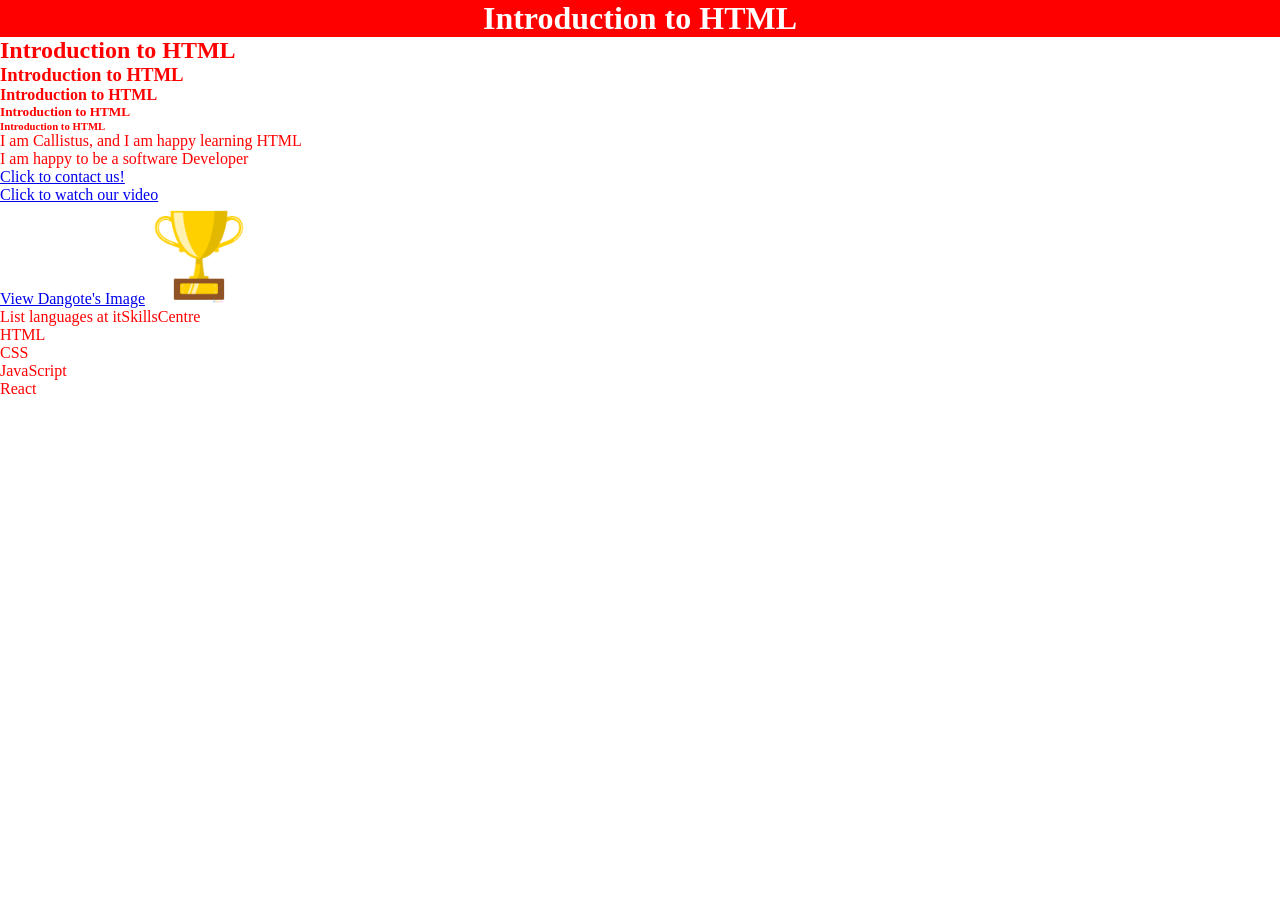
<file: frontEnd/index.html>
<!DOCTYPE html>
<html lang="en">

<head>
    <meta charset="UTF-8" />
    <meta name="viewport" content="width=device-width, initial-scale=1.0" />
    <link rel="stylesheet" href="./css/index.css">
    <!-- <title>Home Page</title> -->
</head>

<body>
    <!-- Hero section - Welcome message -->
    <h1>Introduction to HTML</h1>
    <h2>Introduction to HTML</h2>
    <h3>Introduction to HTML</h3>
    <h4>Introduction to HTML</h4>
    <h5>Introduction to HTML</h5>
    <h6>Introduction to HTML</h6>

    <p>I am Callistus, and I am happy learning HTML</p>
    <p>I am happy to be a software Developer</p>
    <a href="./pages/contactUs.html" target="_blank">Click to contact us!</a>
    <!-- payment section -->
    <p><a href="./videos/KimVideo.mp4">Click to watch our video</a></p>
    <a href="https://upload.wikimedia.org/wikipedia/commons/thumb/1/1e/Aliko_Dangote.jpg/674px-Aliko_Dangote.jpg">View
        Dangote's Image</a> <!-- -->
    <img src="./images/trophy.webp" width="100" height="100" alt="a golden trophy with a rectangular stand">

    <ol type="A">List languages at itSkillsCentre
        <li>HTML</li>
        <li>CSS</li>
        <li>JavaScript</li>
        <li>React</li>
    </ol>
</body>

</html>
</file>
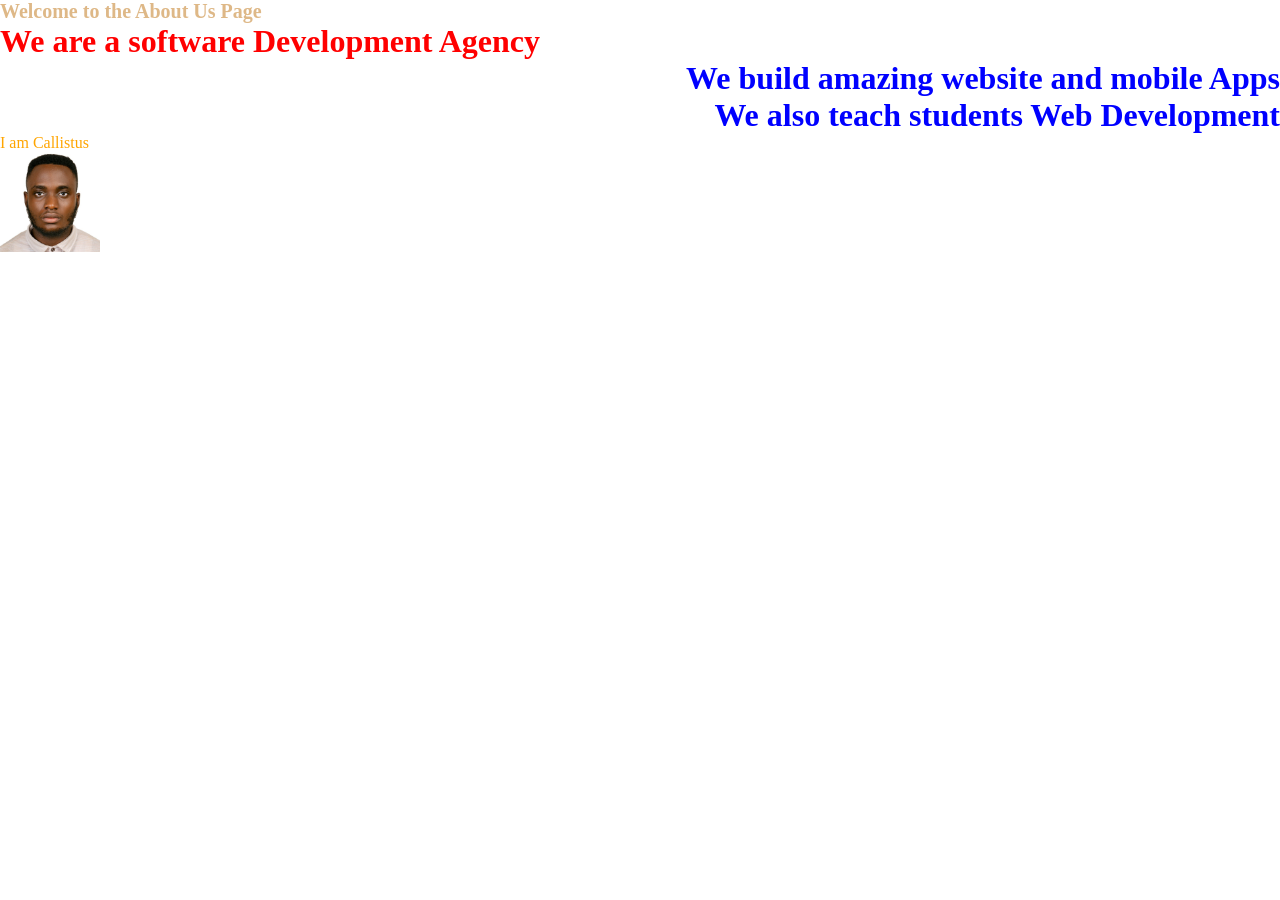
<file: frontEnd/about.html>
<!DOCTYPE html>
<html lang="en">

<head>
    <meta charset="UTF-8">
    <meta name="viewport" content="width=device-width, initial-scale=1.0">
    <link rel="stylesheet" href='./css/about.css'>
    <title>Document</title>
</head>

<body>
    <h1 class="first-heading welcome-h1" id="first-heading" style="color: burlywood">Welcome to the About Us Page</h1>
    <h1 class="first-heading">We are a software Development Agency</h1>
    <h1 class="second-heading">We build amazing website and mobile Apps</h1>
    <h1 class="second-heading">We also teach students Web Development</h1>
    <p>I am Callistus</p>

        <img src="./images/calli.jpg" width="100" height="100">

</body>

</html>
</file>
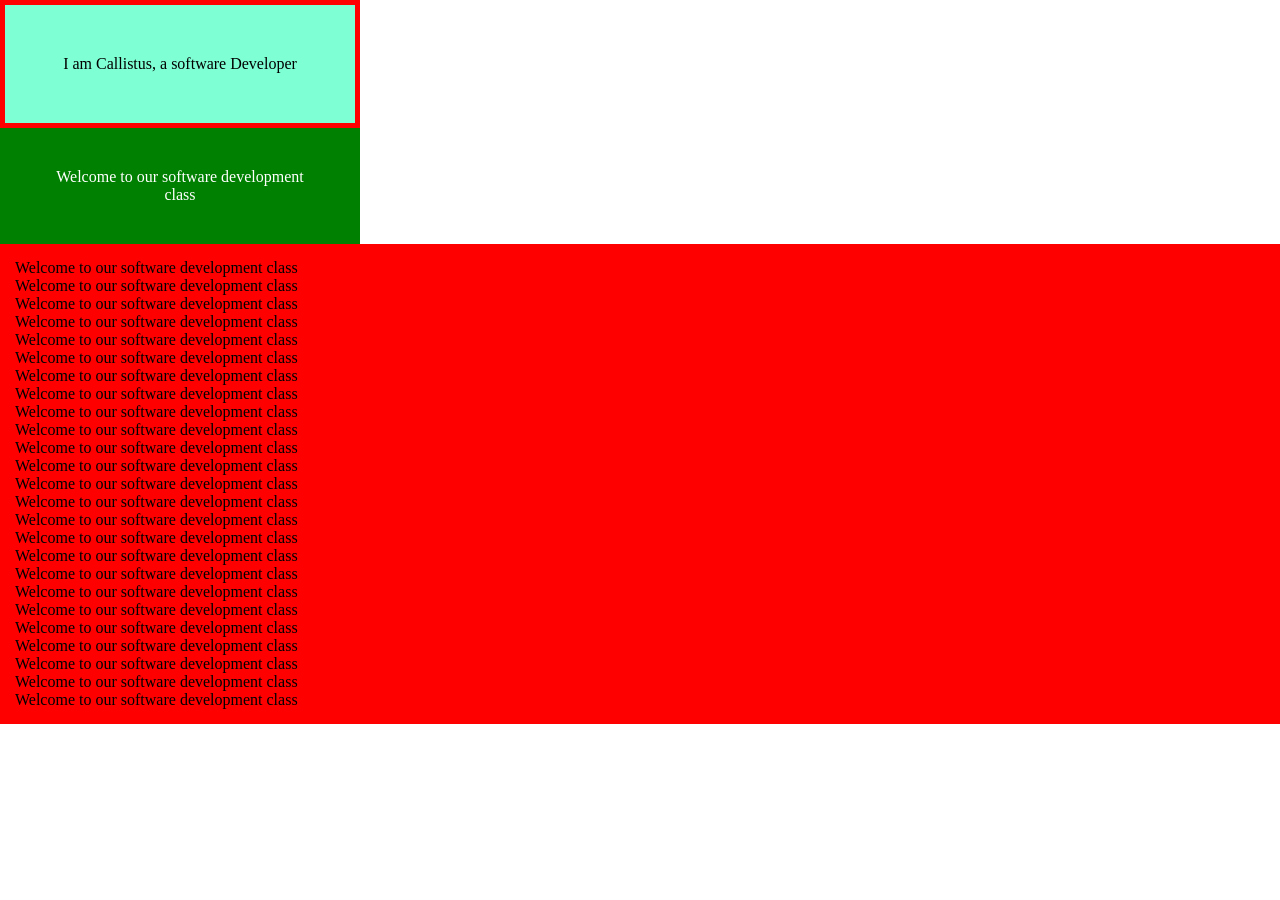
<file: frontEnd/boxModel.html>
<!DOCTYPE html>
<html lang="en">

<head>
    <meta charset="UTF-8">
    <meta name="viewport" content="width=device-width, initial-scale=1.0">
    <title>Box Model</title>
</head>

<body>
    <p id="p1">I am Callistus, a software Developer</p>
    <p id="p2">Welcome to our software development class</p>

    <div>
        <p>Welcome to our software development class</p>
        <p>Welcome to our software development class</p>
        <p>Welcome to our software development class</p>
        <p>Welcome to our software development class</p>
        <p>Welcome to our software development class</p>
        <p>Welcome to our software development class</p>
        <p>Welcome to our software development class</p>
        <p>Welcome to our software development class</p>
        <p>Welcome to our software development class</p>
        <p>Welcome to our software development class</p>
        <p>Welcome to our software development class</p>
        <p>Welcome to our software development class</p>
        <p>Welcome to our software development class</p>
        <p>Welcome to our software development class</p>
        <p>Welcome to our software development class</p>
        <p>Welcome to our software development class</p>
        <p>Welcome to our software development class</p>
        <p>Welcome to our software development class</p>
        <p>Welcome to our software development class</p>
        <p>Welcome to our software development class</p>
        <p>Welcome to our software development class</p>
        <p>Welcome to our software development class</p>
        <p>Welcome to our software development class</p>
        <p>Welcome to our software development class</p>
        <p>Welcome to our software development class</p>

    </div>
</body>
<style>
    * {
        margin: 0;
        padding: 0
    }

    div {
        background-color: red;
        /* width: 300px; */
        padding: 15px;
        /* color: white; */
        /* height: 100px */
    }

    #p1 {
        width: 250px;
        /* margin: auto; */
        /* margin-top: 30px; */
        text-align: center;
        border: 5px solid red;
        padding: 50px;
        /* padding: 40px; */
        background-color: aquamarine;
    }


    #p2 {
        width: 280px;
        /* margin: auto; */
        text-align: center;
        /* border: 2px solid blue; */
        padding: 40px;
        background-color: green;
        color: white;
    }
</style>

</html>
</file>
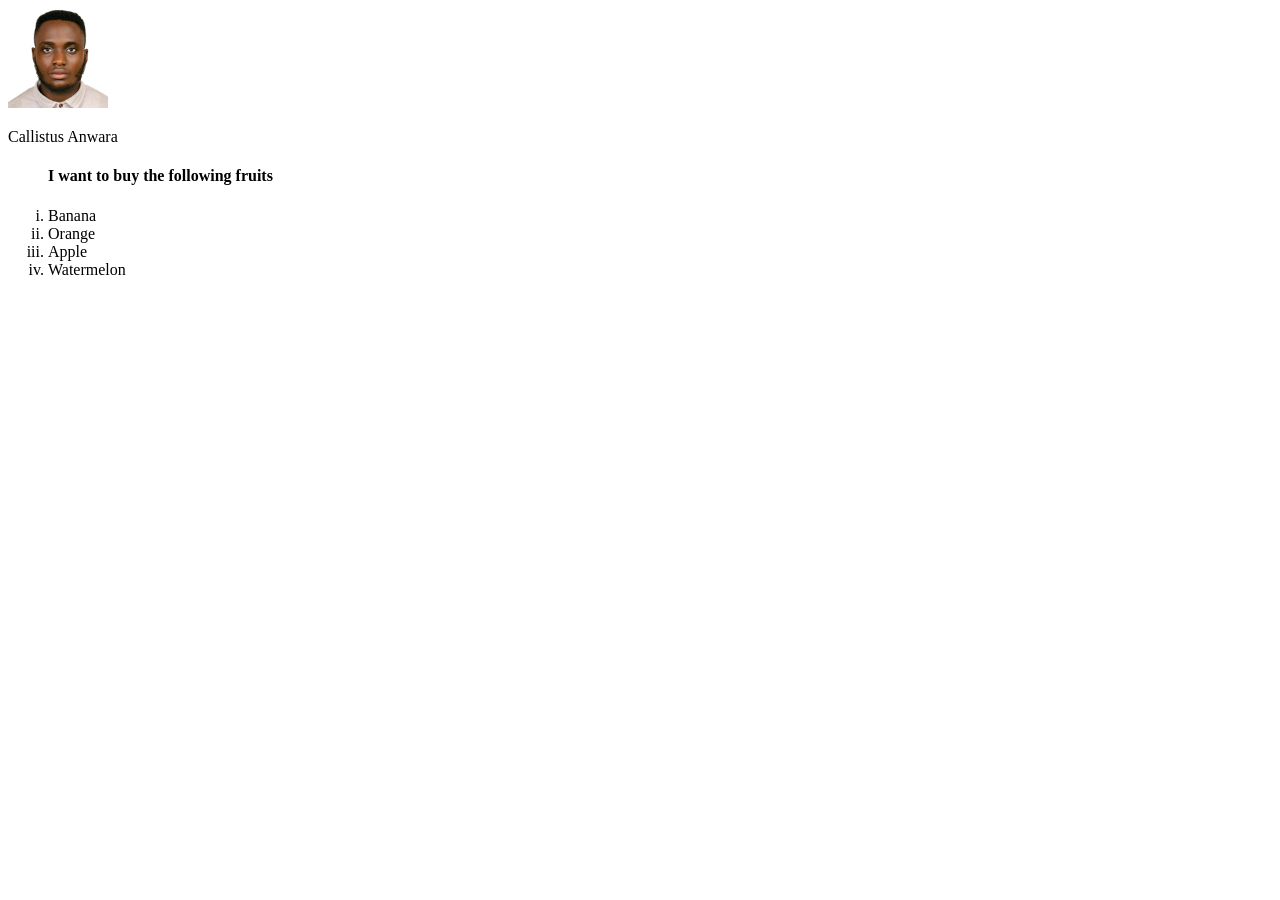
<file: frontEnd/femi.html>
<!DOCTYPE html>
<html lang="en">

<head>
    <meta charset="UTF-8">
    <meta name="viewport" content="width=device-width, initial-scale=1.0">
    <title>Basic HTML TAGS</title>
</head>

<body>
    <img src="./images/calli.jpg" width="100" height="100" alt="A passport of Callistus, with caramel complexion">
    <p>Callistus Anwara</p>

    <ol type="i">
        <h4>I want to buy the following fruits</h4>
        <li>Banana</li>
        <li>Orange</li>
        <li>Apple</li>
        <li>Watermelon</li>
    </ol>
</body>

</html>
</file>
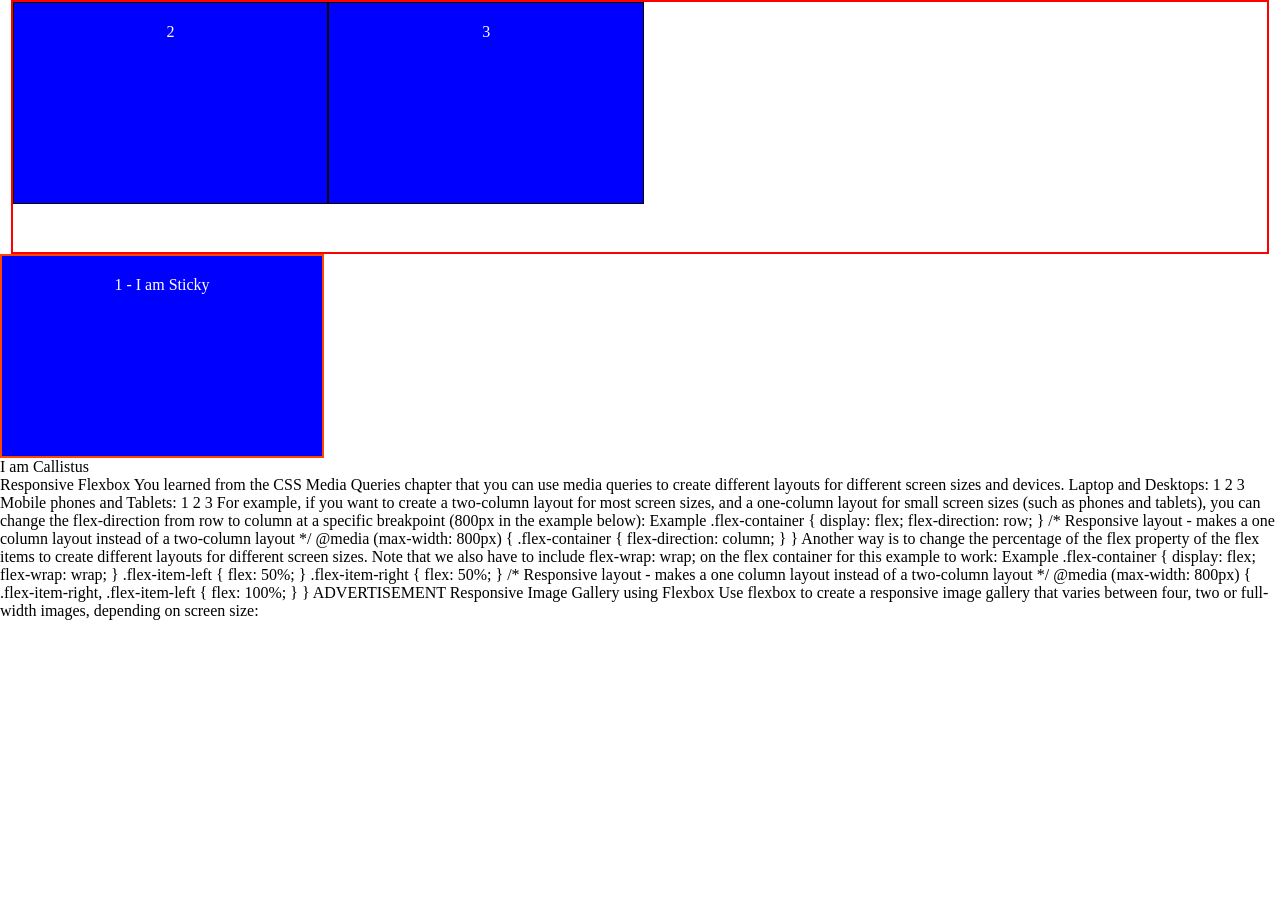
<file: frontEnd/flexbox.html>
<!DOCTYPE html>
<html lang="en">

<head>
    <meta charset="UTF-8">
    <meta name="viewport" content="width=device-width, initial-scale=1.0">
    <title>Flexbox</title>
</head>

<body>
    <div id="container">
        <div class="child" id="child2">2</div>
        <div class="child" id="child3">3</div>
    </div>
    <div class="child" id="child1">1 - I am Sticky</div>

    <p>I am Callistus</p>
    <div>
        Responsive Flexbox
        You learned from the CSS Media Queries chapter that you can use media queries to create different layouts for
        different
        screen sizes and devices.

        Laptop and Desktops:

        1
        2
        3
        Mobile phones and Tablets:

        1
        2
        3

        For example, if you want to create a two-column layout for most screen sizes, and a one-column layout for small
        screen
        sizes (such as phones and tablets), you can change the flex-direction from row to column at a specific
        breakpoint (800px
        in the example below):

        Example
        .flex-container {
        display: flex;
        flex-direction: row;
        }

        /* Responsive layout - makes a one column layout instead of a two-column layout */
        @media (max-width: 800px) {
        .flex-container {
        flex-direction: column;
        }
        }

        Another way is to change the percentage of the flex property of the flex items to create different layouts for
        different
        screen sizes. Note that we also have to include flex-wrap: wrap; on the flex container for this example to work:

        Example
        .flex-container {
        display: flex;
        flex-wrap: wrap;
        }

        .flex-item-left {
        flex: 50%;
        }

        .flex-item-right {
        flex: 50%;
        }

        /* Responsive layout - makes a one column layout instead of a two-column layout */
        @media (max-width: 800px) {
        .flex-item-right, .flex-item-left {
        flex: 100%;
        }
        }

        ADVERTISEMENT

        Responsive Image Gallery using Flexbox
        Use flexbox to create a responsive image gallery that varies between four, two or full-width images, depending
        on screen
        size:

    </div>
    <style>
        * {
            margin: 0;
            padding: 0;
        }

        #container {
            width: 98%;
            border: 2px solid red;
            display: flex;
            flex-flow: row wrap;
            /* justify-content: space-evenly; */
            margin: auto;
            height: 250px;
            align-items: baseline;
        }

        .child {
            width: 25%;
            height: 180px;
            background-color: blue;
            color: white;
            text-align: center;
            padding-top: 20px;
            border: 1px solid black;
        }

        #child1 {
            position: sticky;
            top: 10px;
            /* top: 200px; */
            border: 2px solid orangered;
        }
    </style>
</body>

</html>
</file>
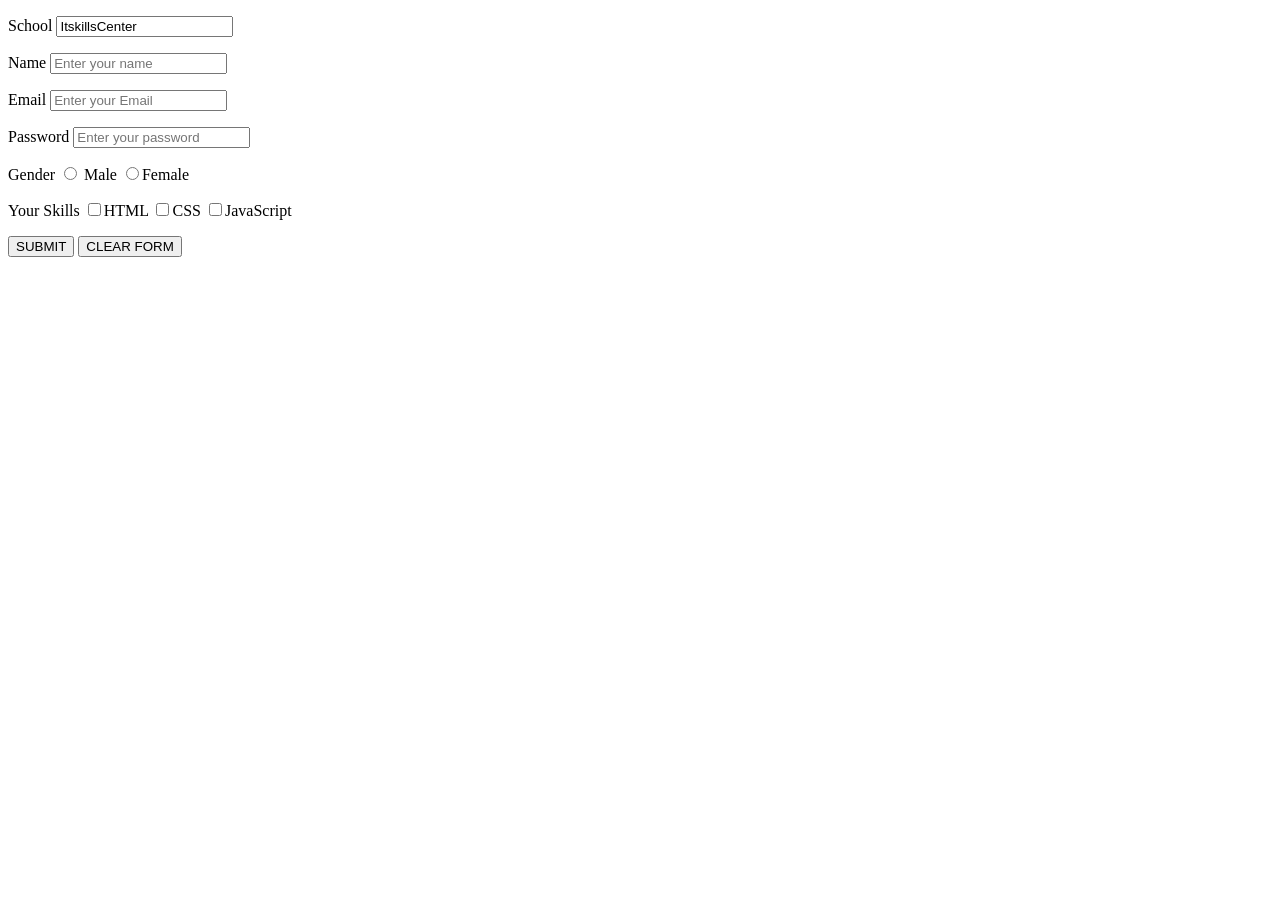
<file: frontEnd/form.html>
<!DOCTYPE html>
<html lang="en">

<head>
    <meta charset="UTF-8" />
    <meta name="viewport" content="width=device-width, initial-scale=1.0" />
    <title>HTML FORMS</title>
</head>

<body>
    <form action="/formBackend.php" method="POST">
        <p>
            <label>School
                <input value="ItskillsCenter" type="text" placeholder="Enter your name" id="name" readonly />
            </label>
        </p>
        <p>
            <label>Name
                <input type="text" placeholder="Enter your name" id="name" required />
            </label>
        </p>

        <p>
            <label>Email
                <input type="email" placeholder="Enter your Email" id="email" required />
            </label>
        </p>

        <p>
            <label>Password
                <input type="password" placeholder="Enter your password" id="password" />
            </label>
        </p>

        <p>Gender
            <input type="radio" id="gender" name="gender" value="female" /> Male
            <input type="radio" id="gender" name="gender" value="female" />Female
        </p>

        <p>Your Skills
            <input type="checkbox" id="skills" name="skills" value="HTML" />HTML
            <input type="checkbox" id="skills" name="skills" value="CSS" />CSS
            <input type="checkbox" id="skills" name="skills" value="JavaScript" />JavaScript
        </p>

        <p>
            <input type="submit" id="submit-button" value="SUBMIT" />
            <input type="reset" id="reset-button" value="CLEAR FORM" />
        </p>
    </form>
</body>

</html>
</file>
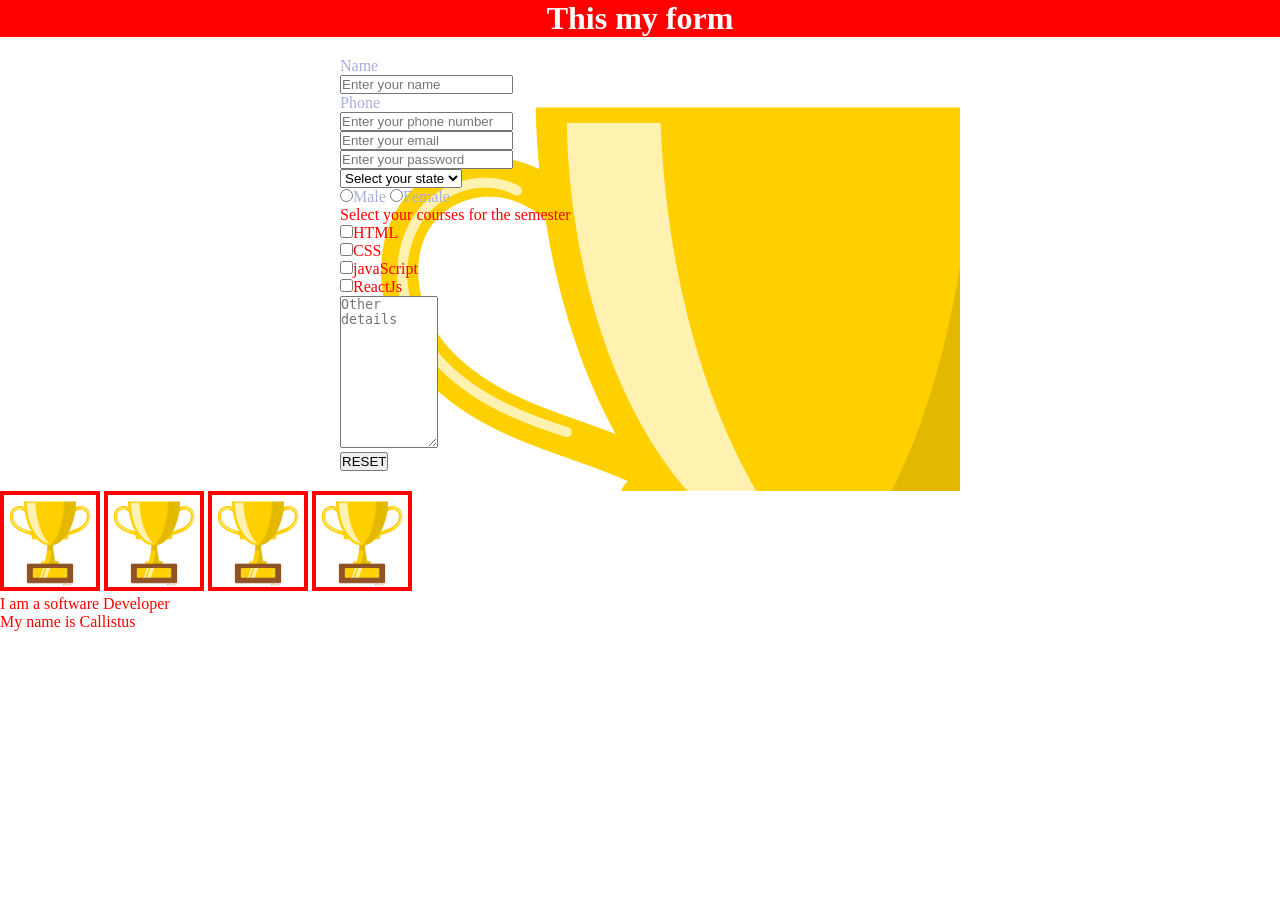
<file: frontEnd/forms.html>
<!DOCTYPE html>
<html lang="en">

<head>
    <meta charset="UTF-8" />
    <meta name="viewport" content="width=device-width, initial-scale=1.0" />
    <link rel="stylesheet" href="./css/index.css" />
    <title>Forms and Table</title>
</head>

<body>
    <h1>This my form</h1>
    <!-- inline css -->
    <form>
        <p>
            <label for="name">Name</label><br> 
            <input id="name" title="Enter your first and last names" type="text"
                placeholder="Enter your name" />
        </p>
        <p>
            <label for="phone">Phone<br>
                <input type="tel" placeholder="Enter your phone number" />
            </label>

        </p>
        <p>
            <input type="email" placeholder="Enter your email" />
        </p>
        <p>
            <input title="Your password must be greater than 8 characters, 5 uppercase letters, 5 lowercase letters"
                type="password" placeholder="Enter your password" />
        </p>
        <p>
            <select title="A select box for you to choose your state">
                <option value="">Select your state</option>
                <option value="Abia">Abia</option>
                <option value="Adamawa">Adamawa</option>
                <option value="Akwa-Ibom">Akwa-Ibom</option>
                <option value="Anambra">Anambra</option>
                <option value="Bauchi">Bauchi</option>
            </select>
        </p>
        <p>
            <input type="radio" value="Male" name="gender" />Male
            <input type="radio" value="Female" name="gender" />Female
        </p>
        Select your courses for the semester<br />
        <input type="checkbox" name="courses" value="HTML" />HTML<br />
        <input type="checkbox" name="courses" value="CSS" />CSS<br />
        <input type="checkbox" name="courses" value="javaScript" />javaScript<br />
        <input type="checkbox" name="courses" value="ReactJs" />ReactJs

        <p>
            <textarea cols="10" rows="10" placeholder="Other details"></textarea>
        <p>
            <!-- <input type="submit" value="SUBMIT"> -->
            <input type="reset" value="RESET">
        </p>

    </form>

    <img src="./images/trophy.webp" class="my-image" id="my-image">
    <img src="./images/trophy.webp" class="my-image img2 img3">
    <img src="./images/trophy.webp" class="my-image">
    <img src="./images/trophy.webp" class="my-image">

    <!-- <a he></a> -->
    <p>I am a software Developer</p>
    <p>My name is Callistus</p>
</body>

</html>
</file>
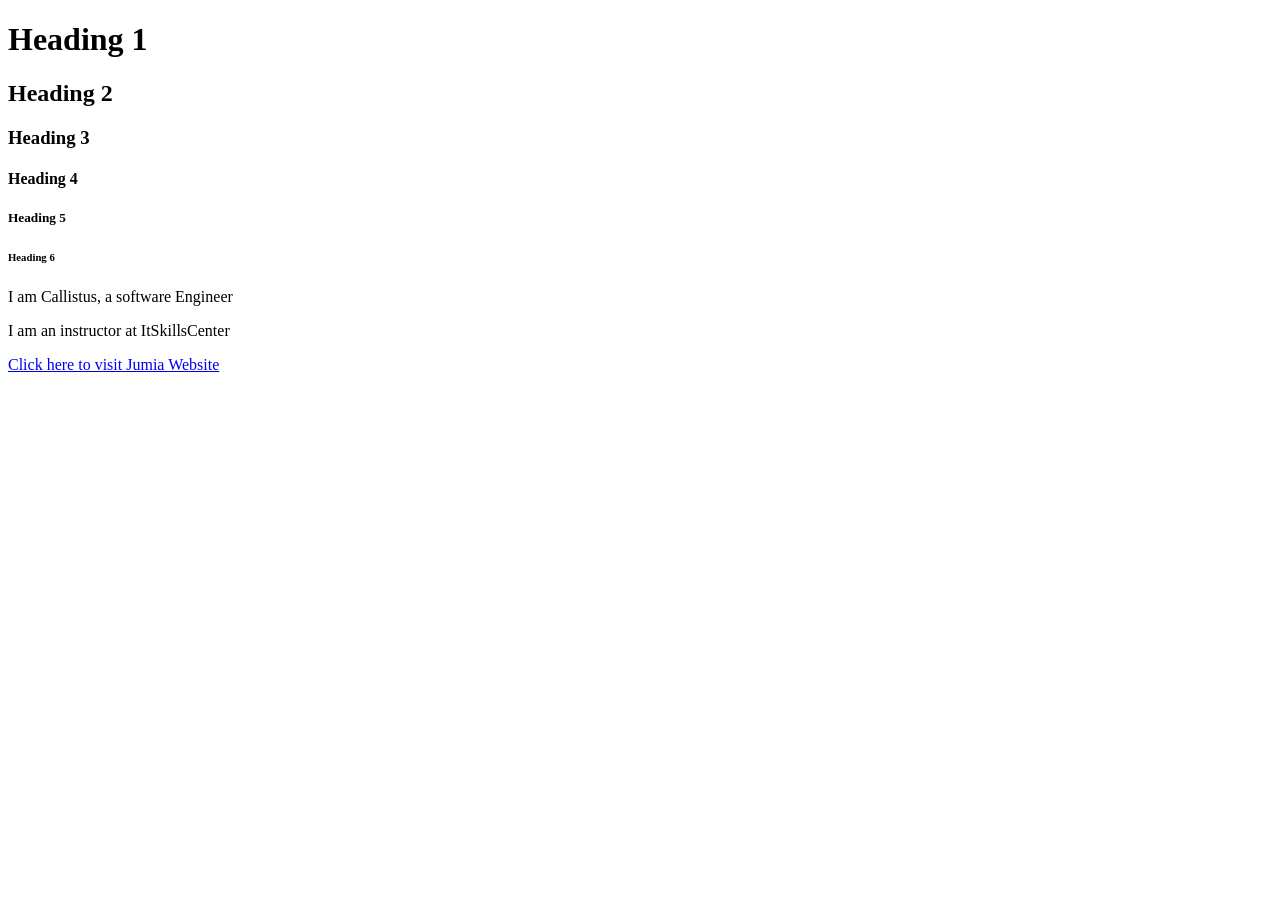
<file: frontEnd/intro.html>
<!DOCTYPE html>
<html lang="en">

<head>
    <meta charset="UTF-8">
    <meta name="viewport" content="width=device-width, initial-scale=1.0">
    <title>First HTML Class</title>
</head>

<body>
    <h1>Heading 1</h1>
    <h2>Heading 2</h2>
    <h3>Heading 3</h3>
    <h4>Heading 4</h4>
    <h5>Heading 5</h5>
    <h6>Heading 6</h6>

    <p>I am Callistus, a software Engineer</p>
    <p>I am an instructor at ItSkillsCenter</p>
    <a href="https://www.jumia.com.ng/" target="_blank">Click here to visit Jumia Website</a>
</body>

</html>
</file>
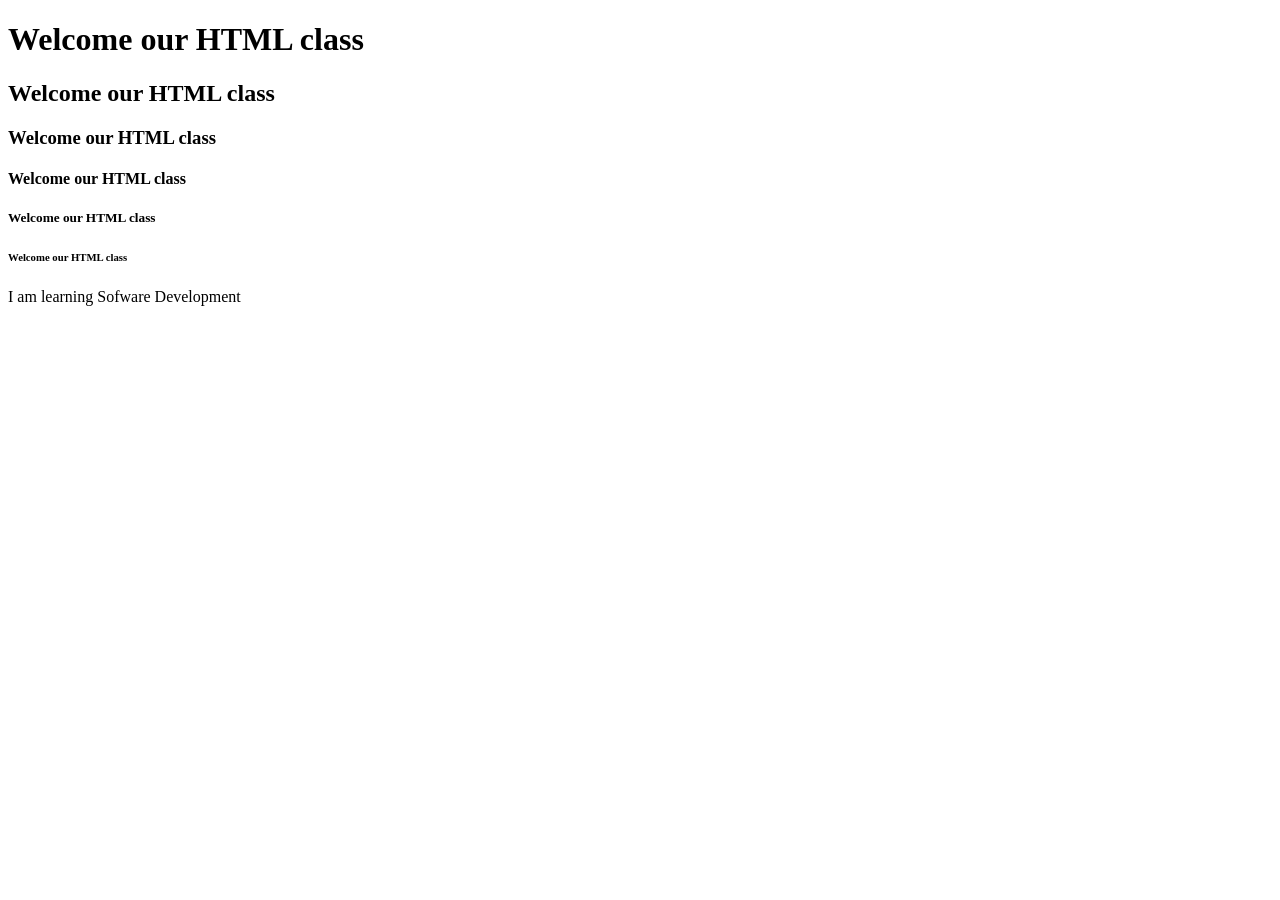
<file: frontEnd/sylv.html>
<!DOCTYPE html>
<html lang="en">

<head>
    <meta charset="UTF-8">
    <meta name="viewport" content="width=device-width, initial-scale=1.0">
    <title>Document</title>
</head>

<body>
    <h1>Welcome our HTML class</h1>
    <h2>Welcome our HTML class</h2>
    <h3>Welcome our HTML class</h3>
    <h4>Welcome our HTML class</h4>
    <h5>Welcome our HTML class</h5>
    <h6>Welcome our HTML class</h6>

    <p>I am learning Sofware Development</p>
</body>

</html>
</file>
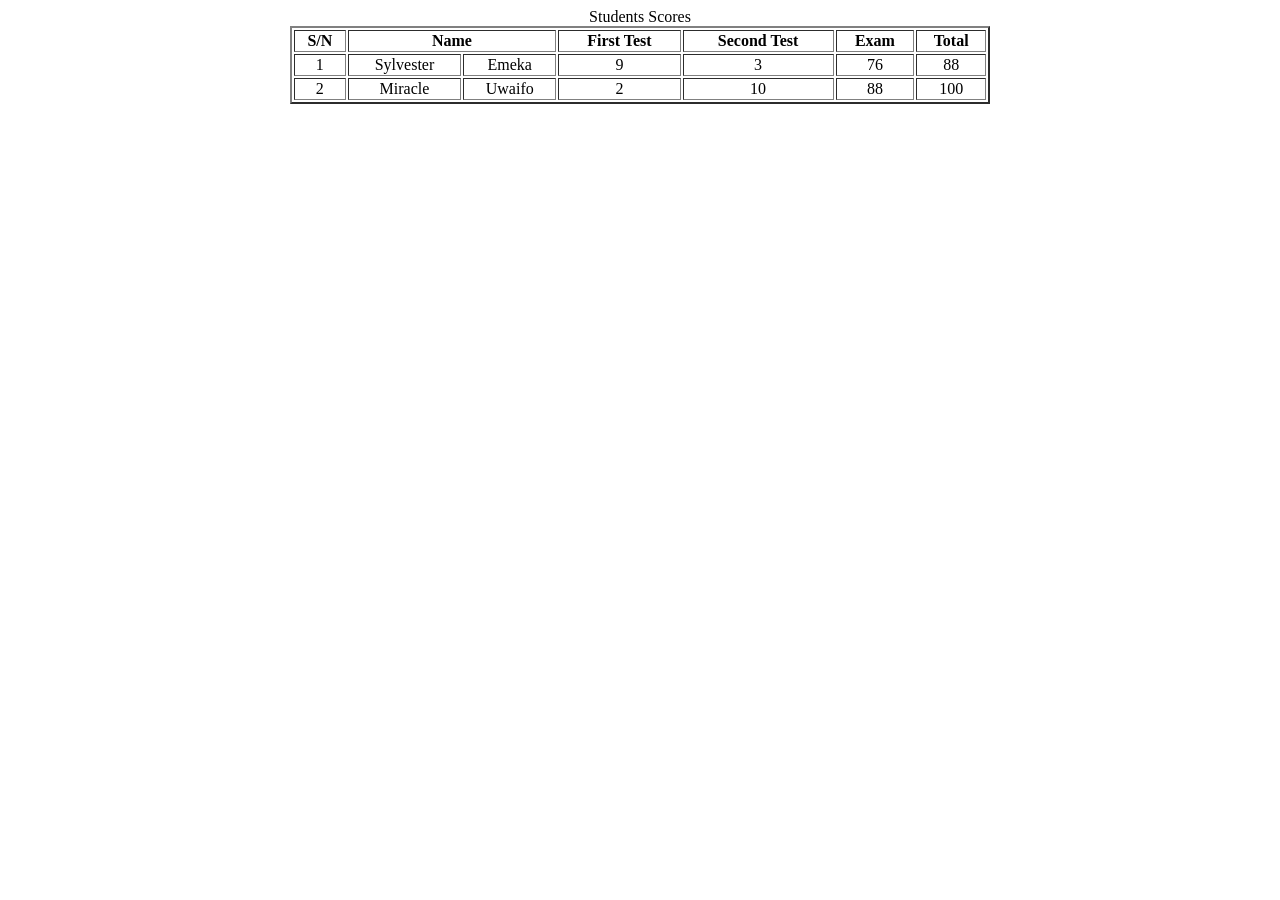
<file: frontEnd/tables.html>
<!DOCTYPE html>
<html lang="en">

<head>
    <meta charset="UTF-8" />
    <meta name="viewport" content="width=device-width, initial-scale=1.0" />
    <!-- <link rel="stylesheet" href="./css/table.css"> -->
    <title>Tables</title>
</head>

<body>
    <table border="2" align="center" width="700">
        <caption>Students Scores</caption>
        <tr>
            <th>S/N</th>
            <th colspan="2">Name</th>
            <th>First Test</th>
            <th>Second Test</th>
            <th>Exam</th>
            <th>Total</th>
        </tr>

        <!-- row for data -->
        <tr align="center">
            <td>1</td>
            <td>Sylvester</td>
            <td>Emeka</td>
            <td>9</td>
            <td>3</td>
            <td>76</td>
            <td>88</td>
        </tr>

        <tr align="center">
            <td>2</td>
            <td>Miracle</td>
            <td>Uwaifo</td>
            <td>2</td>
            <td>10</td>
            <td>88</td>
            <td>100</td>
        </tr>
    </table>
</body>

</html>
</file>
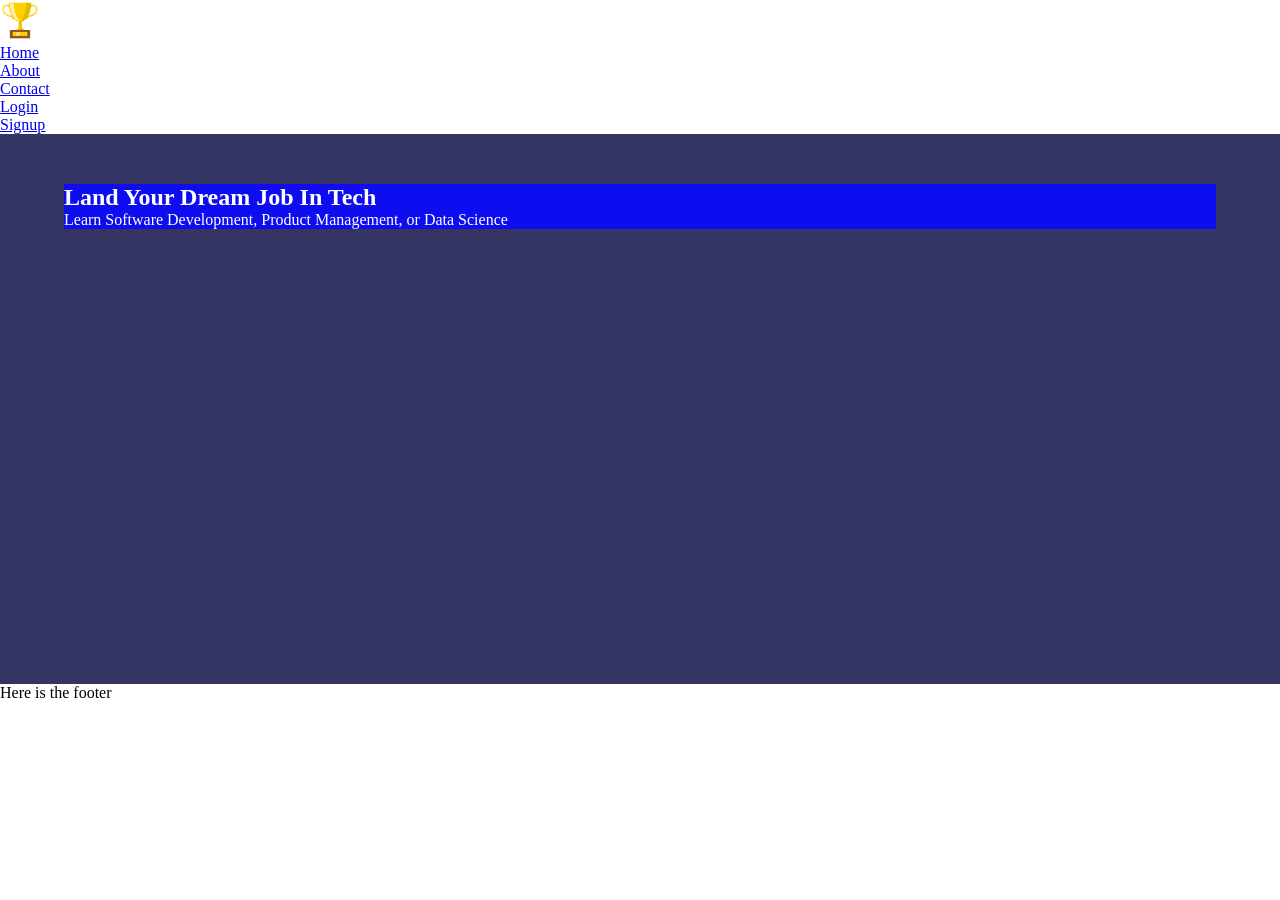
<file: frontEnd/webPageLayout.html>
<!DOCTYPE html>
<html lang="en">

<head>
    <meta charset="UTF-8" />
    <meta name="viewport" content="width=device-width, initial-scale=1.0" />
    <link rel="stylesheet" href="./css/layout.css" />
    <title>Home</title>
</head>

<body>
    <header>
        <img id="logo" src="./images/trophy.webp" />
        <!-- navigation bar -->
        <nav>
            <ul>
                <li><a href="index.html">Home</a></li>
                <li>
                    <a href="about.html">About</a>
                </li>
                <li><a href="contact.html">Contact</a></li>
                <li>
                    <a href="login.html">Login</a>
                </li>
                <li>
                    <a href="signup.html">Signup</a>
                </li>
            </ul>
        </nav>
    </header>

    <!-- hero section - section 1 -->
    <section id="section1" class="hero-section">
        <div id="text-holder">
            <h1>Land Your Dream Job In Tech</h1>
            <p>Learn Software Development, Product Management, or Data Science</p>
        </div>
    </section>

    <section id="section2"></section>
    <section id="section3"></section>
    <section id="section4"></section>
    <section id="section5"></section>
    <section id="section6"></section>
    <section id="section7"></section>
    <section id="section8"></section>
    <section id="section9"></section>
    <section id="section10"></section>

    <!-- Footer Section -->
    <footer>
        <p>Here is the footer</p>
    </footer>
</body>

</html>
</file>
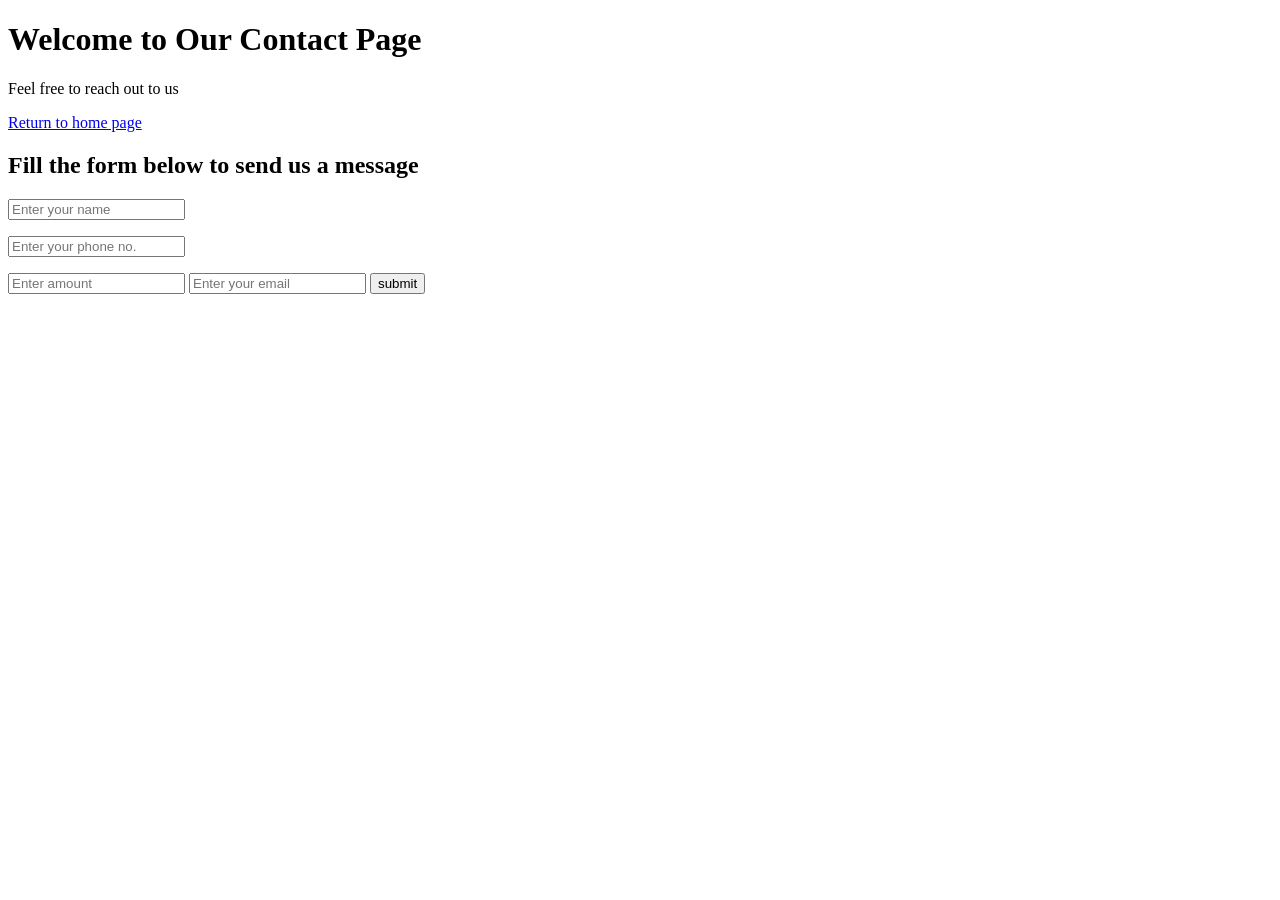
<file: frontEnd/pages/contactUs.html>
<!DOCTYPE html>
<html lang="en">

<head>
    <meta charset="UTF-8">
    <meta name="viewport" content="width=device-width, initial-scale=1.0">
    <title>Contact Us</title>
</head>

<body>
    <h1>Welcome to Our Contact Page</h1>
    <p>Feel free to reach out to us</p>
    <a href="../index.html" target="_blank">Return to home page</a>
    <h2>Fill the form below to send us a message</h2>

    <!-- <p>form section</p> -->
    <form action="../formBackend.php" method="POST">
        <p><input type="text" placeholder="Enter your name"></p>
        <p><input type="tel" placeholder="Enter your phone no."></p>
        <input type="number" placeholder="Enter amount">
        <input type="email" placeholder="Enter your email">
        <!-- <input type="submit" value="Pay now!"> -->
        <button>submit</button>
    </form>

</body>

</html>
</file>
<file: frontEnd/css/index.css>
* {
  padding: 0px;
  margin: 0px;
  box-sizing: border-box;
}

body {
  color: red;
}

form {
  /* background-color: aqua; */
  /* color: red; */
  width: 50%;
  margin: auto;
  padding: 20px;
  background-image: url("../images/trophy.webp");
}

h1 {
  color: white;
  background-color: red;
  text-align: center;
}

.my-image {
  width: 100px;
  height: 100px;
  border: 4px solid red;
}

#my-image1 {
  width: 200px;
  height: 200px;
  border: 4px solid red;
}

form p {
  color: #aaaddf;
}

input:focus {
  background-color: rgb(241, 8, 8);
}

input:hover {
  background-color: orange;
}

form:hover {
  background-color: blue;
  color: white;
  cursor: pointer;
}

input[type="reset"] {
  cursor: pointer;
}

/* header section */
#logo {
  width: 50px;
  height: 50px;
}
</file>
<file: frontEnd/css/about.css>
* {
  padding: 0px;
  margin: 0px;
  box-sizing: border-box;
  color: orange;
}

form {
  background-color: aqua;
  color: red;
}

.first-heading {
  color: red;
  text-align: left;
}

.second-heading {
  color: blue;
  text-align: right;
}

.welcome-h1 {
  font-size: 20px;
}
</file>
<file: frontEnd/css/table.css>
* {
  margin: 0;
  padding: 0;
}

body {
  background: linear-gradient(
      to right,
      hwb(251 10% 0% / 0.7),
      rgba(25, 255, 255, 0.7)
    ),
    url("../images/calli.jpg");
  background-repeat: no-repeat;
  background-position: center;
  /* height: 100vh; */
}

#callistus {
  width: 300px;
  height: 200px;
  border-style: dashed;
  border-width: thick;
  text-align: center;
  border-color: white;
  margin: auto;
}

#wealthy {
  color: white;
  border: 5px solid red;
  width: 300px;
  height: 200px;
  padding: 20px;
  margin: auto;
  border-top-right-radius: 600px;
  border-top-left-radius: 600px;
  text-align: center;
  vertical-align: middle;
}
</file>
<file: frontEnd/css/layout.css>
* {
  padding: 0;
  margin: 0;
}

#logo {
  width: 40px;
  height: 40px;
}

#section1 {
  width: 100%;
  height: 500px;
  padding-top: 50px;
  background-color: rgb(53, 53, 100);
}

#text-holder {
  width: 90%;
  margin: auto;
  background-color: rgb(13, 13, 239);
  color: white;
}
</file>
